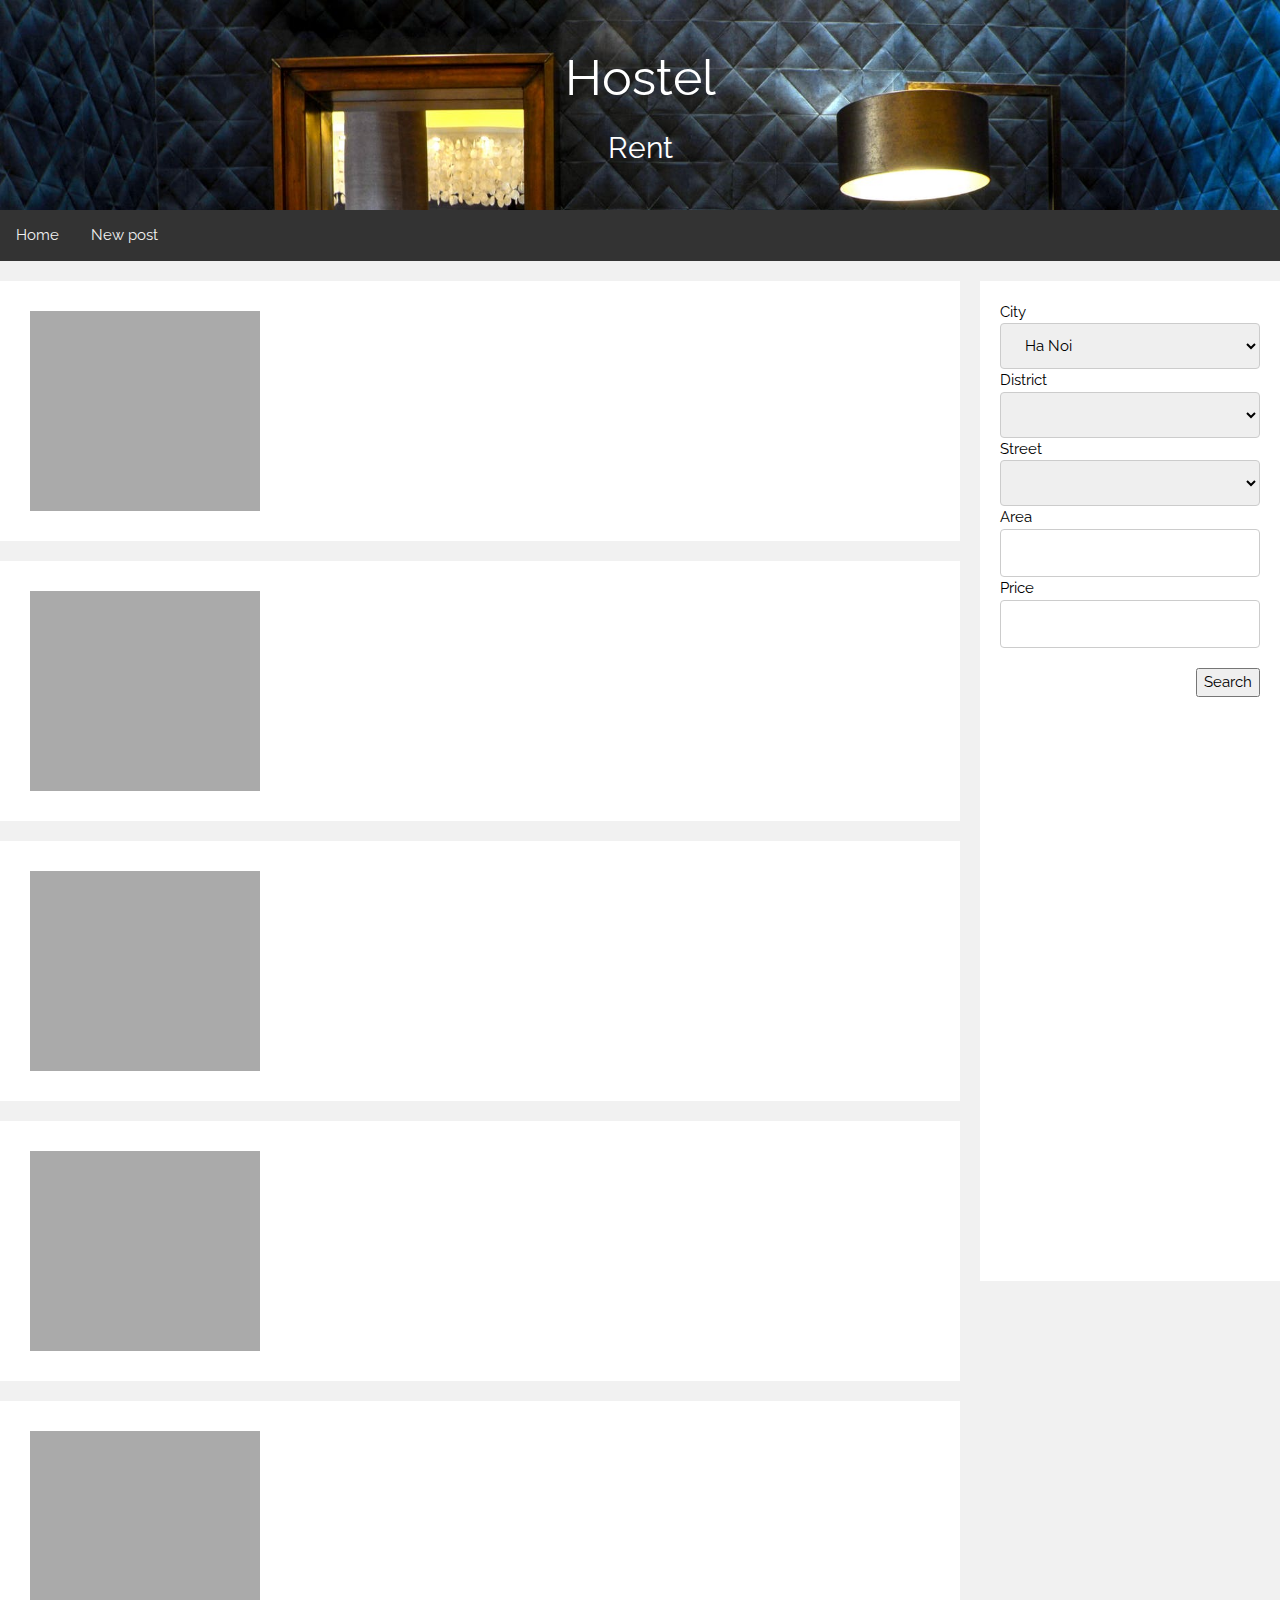
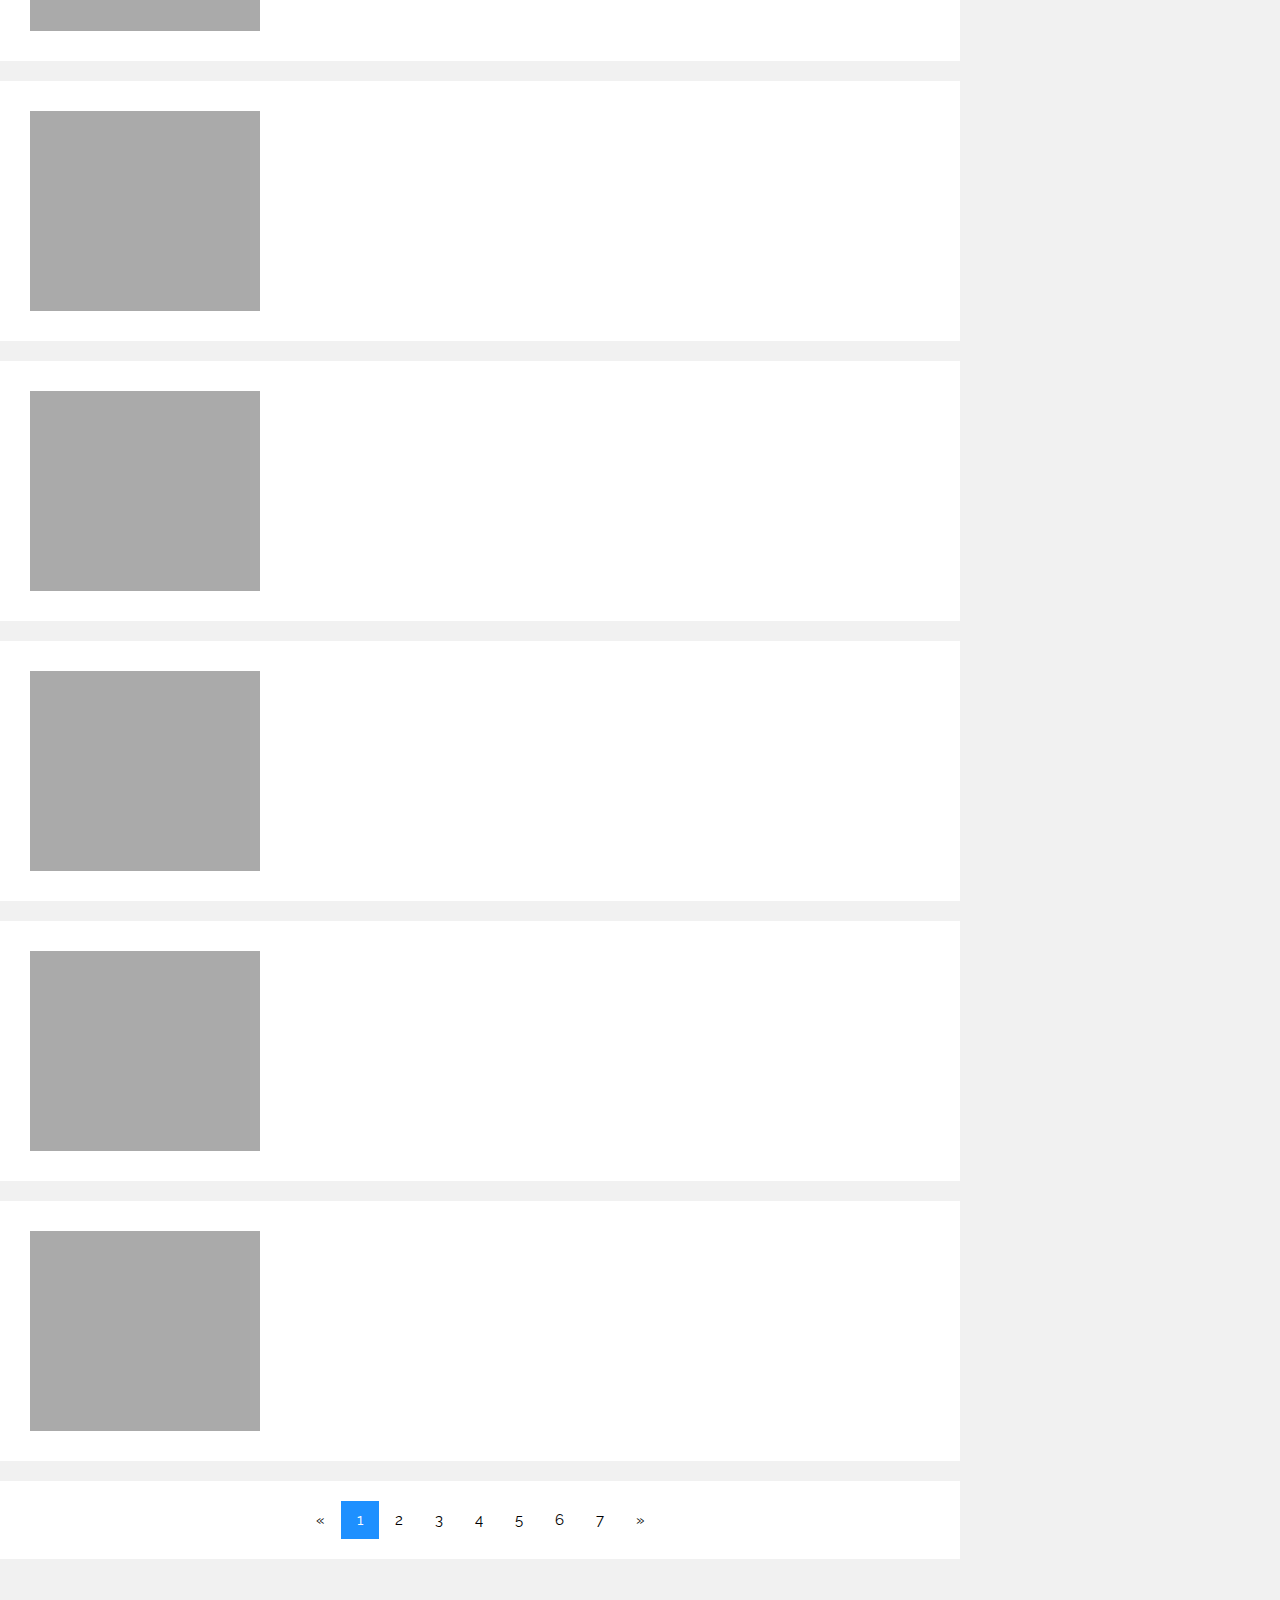
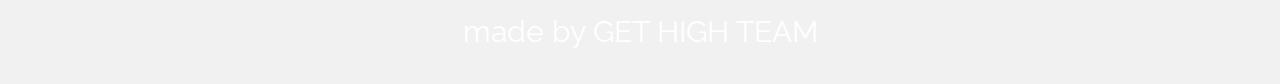
<file: index.html>
﻿<!DOCTYPE html>
<html lang="en">
<head>
  
  <!--  Meta  -->
  <meta charset="UTF-8" />
  <meta name="viewport" content="width=device-width, initial-scale=1">
  <title>Home Page</title>
  
  <!--  Styles  -->
  <link rel="stylesheet" href="index.css">
  
  <link rel="stylesheet" href="https://www.w3schools.com/w3css/4/w3.css">
    <link rel="stylesheet" href="https://fonts.googleapis.com/css?family=Raleway">
    <link rel="stylesheet" href="https://cdnjs.cloudflare.com/ajax/libs/font-awesome/4.7.0/css/font-awesome.min.css">
  
  <style>
        body, h1, h2, h3, h4, h5, h6 {
            font-family: "Raleway", Arial, Helvetica, sans-serif
        }
        .mySlides {display: none}
        </style>
</head>

<body onload="checkSignIn(); checkPageNum();">
  <div class="header">
  <h1>Hostel</h1>
  <h2>Rent</h2>
</div>

<div class="topnav">
  <a href="index.html">Home</a>
  <a onclick="goToNewPost()">New post</a>
  <a href="signin.html" id="signin" style="float:right; display:none;">Sign in</a>
  <a href="signup.html" id="signup" style="float:right; display:none;">Sign up</a>
  <a href="index.html" id="signout" style="float:right; display:none;" onclick="requestSignOut()">Sign out</a>
  <a id="welcome" style="float:right; display:none;">Welcome </a>
</div>

<div class="row">
  <div class="leftcolumn">
    <div class="hostelPreview" onclick="goToSpec(this)">

      <div class="fakeimg" style="height:200px; background-image:url(https://media.cntraveler.com/photos/53da60a46dec627b149e66f4/4:3/w_420,c_limit/hilton-moorea-lagoon-resort-spa-moorea-french-poly--110160-1.jpg)"></div>
      <a></a>
      <h5></h5>
      <p></p>
      <p></p>
      <p></p>
      <p style="display:none;"></p>
    </div>
    <div class="hostelPreview" onclick="goToSpec(this)">
      <div class="fakeimg" style="height:200px; background-image:url(https://assets.traveltriangle.com/blog/wp-content/uploads/2015/09/palazzo-versace-queensland.jpg)"></div>
      <a></a>
      <h5></h5>
      <p></p>
      <p></p>
      <p></p>
      <p style="display:none;"></p>
    </div>
    <div class="hostelPreview" onclick="goToSpec(this)">
      <div class="fakeimg" style="height:200px; background-image:url(https://irisholidays.com/keralatourism/wp-content/uploads/2013/07/mountain-club-resort-munnar.gif)"></div>
      <a></a>
      <h5></h5>
      <p></p>
      <p></p>
      <p></p>
      <p style="display:none;"></p>
    </div>
    <div class="hostelPreview" onclick="goToSpec(this)">
      <div class="fakeimg" style="height:200px; background-image:url(https://www.wonderslist.com/wp-content/uploads/2012/09/roman-baths.jpg)"></div>
      <a></a>
      <h5></h5>
      <p></p>
      <p></p>
      <p></p>
      <p style="display:none;"></p>
    </div>
    <div class="hostelPreview" onclick="goToSpec(this)">
      <div class="fakeimg" style="height:200px; background-image:url(https://i.ytimg.com/vi/BfdCifGDfSI/hqdefault.jpg)"></div>
      <a></a>
      <h5></h5>
      <p></p>
      <p></p>
      <p></p>
      <p style="display:none;"></p>
    </div>
    <div class="hostelPreview" onclick="goToSpec(this)">
      <div class="fakeimg" style="height:200px; background-image:url(https://top10hoian.net/wp-content/uploads/2018/10/26.Top-10-Villa-%C4%91%E1%BA%B9p-nh%E1%BA%A5t-t%E1%BA%A1i-H%E1%BB%99i-An.1.jpg)"></div>
      <a></a>
      <h5></h5>
      <p></p>
      <p></p>
      <p></p>
      <p style="display:none;"></p>
    </div>
    <div class="hostelPreview" onclick="goToSpec(this)">
      <div class="fakeimg" style="height:200px; background-image:url(http://thuevilla.com/wp-content/uploads/2018/03/d25cb572af0b43551a1a.jpg)"></div>
      <a></a>
      <h5></h5>
      <p></p>
      <p></p>
      <p></p>
      <p style="display:none;"></p>
    </div>
    <div class="hostelPreview" onclick="goToSpec(this)">
      <div class="fakeimg" style="height:200px; background-image:url(https://clickladi.cdn.vccloud.vn/wp-content/uploads/2019/07/G2-26.jpg)"></div>
      <a></a>
      <h5></h5>
      <p></p>
      <p></p>
      <p></p>
      <p style="display:none;"></p>
    </div>
    <div class="hostelPreview" onclick="goToSpec(this)">
      <div class="fakeimg" style="height:200px; background-image:url(https://r-ec.bstatic.com/images/hotel/max1280x900/525/52506990.jpg)"></div>
      <a></a>
      <h5></h5>
      <p></p>
      <p></p>
      <p></p>
      <p style="display:none;"></p>
    </div>
    <div class="hostelPreview" onclick="goToSpec(this)">
      <div class="fakeimg" style="height:200px; background-image:url(https://travel.home.sndimg.com/content/dam/images/travel/fullset/2015/01/09ET/britains-top-castles-windsor-bershire-england.jpg.rend.hgtvcom.581.436.suffix/1491581062554.jpeg)"></div>
      <a></a>
      <h5></h5>
      <p></p>
      <p></p>
      <p></p>
      <p style="display:none;"></p>

    </div>
    <div class="card">
      <div class="pagination">
        <a class="pages" onclick="goToPrevPage()">&laquo;</a>
        <a class="pages" id="active" onclick="changePage(this)">1</a>
        <a class="pages" onclick="changePage(this)">2</a>
        <a class="pages" onclick="changePage(this)">3</a>
        <a class="pages" onclick="changePage(this)">4</a>
        <a class="pages" onclick="changePage(this)">5</a>
        <a class="pages" onclick="changePage(this)">6</a>
        <a class="pages" onclick="changePage(this)">7</a>
        <a class="pages" onclick="goToNextPage()">&raquo;</a>
      </div>
  </div>
  </div>
  <div class="rightcolumn">
    <div class="card" style="height:1000px">
      <form>
      <label for="city">City</label>
        <select id="city" name="city">
            <option value="Ha Noi">Ha Noi</option>
        </select>
      <label for="district">District</label>
        <select id="district" name="district">

        </select>
      <label for="street">Street</label>
        <select id="street" name="street">

        </select>
      <label for="area">Area</label>
        <input type="number" id="area" name="area"/>
      <label for="price">Price</label>
        <input type="number" id="price" name="price"/>

        <button type="submit" style="margin-top:20px; float:right;">Search</button>
      </form>
    </div>
  </div>
</div>

<div class="footer">
  <h2>made by GET HIGH TEAM</h2>
</div>
  <script src="requestor.js"></script>
  <script src="loader.js"></script>
  <script src="extractor.js"></script>
  <script src="pageTurner.js"></script>
  <script>
    function requestSignOut() {
      requestData(serverURL + "signout", null, responseSignOut, "GET");
    }
    
    function responseSignOut(responseText) {
      checkSignIn();
    }
    
    function goToNewPost() {
      let welcome = document.getElementById("welcome");

      location.href = (welcome.style.display == "none") ? "signin.html" : "newpost.html";
    }
    
    function goToSpec(ele) {
      //let contents = ele.parentElement.getElementsByTagName("*");
      let contents = ele.getElementsByTagName("*");
      location.href = "specific.html" + "?id=" + contents[6].innerHTML;
    }
  </script>
</body>
</html>
</file>
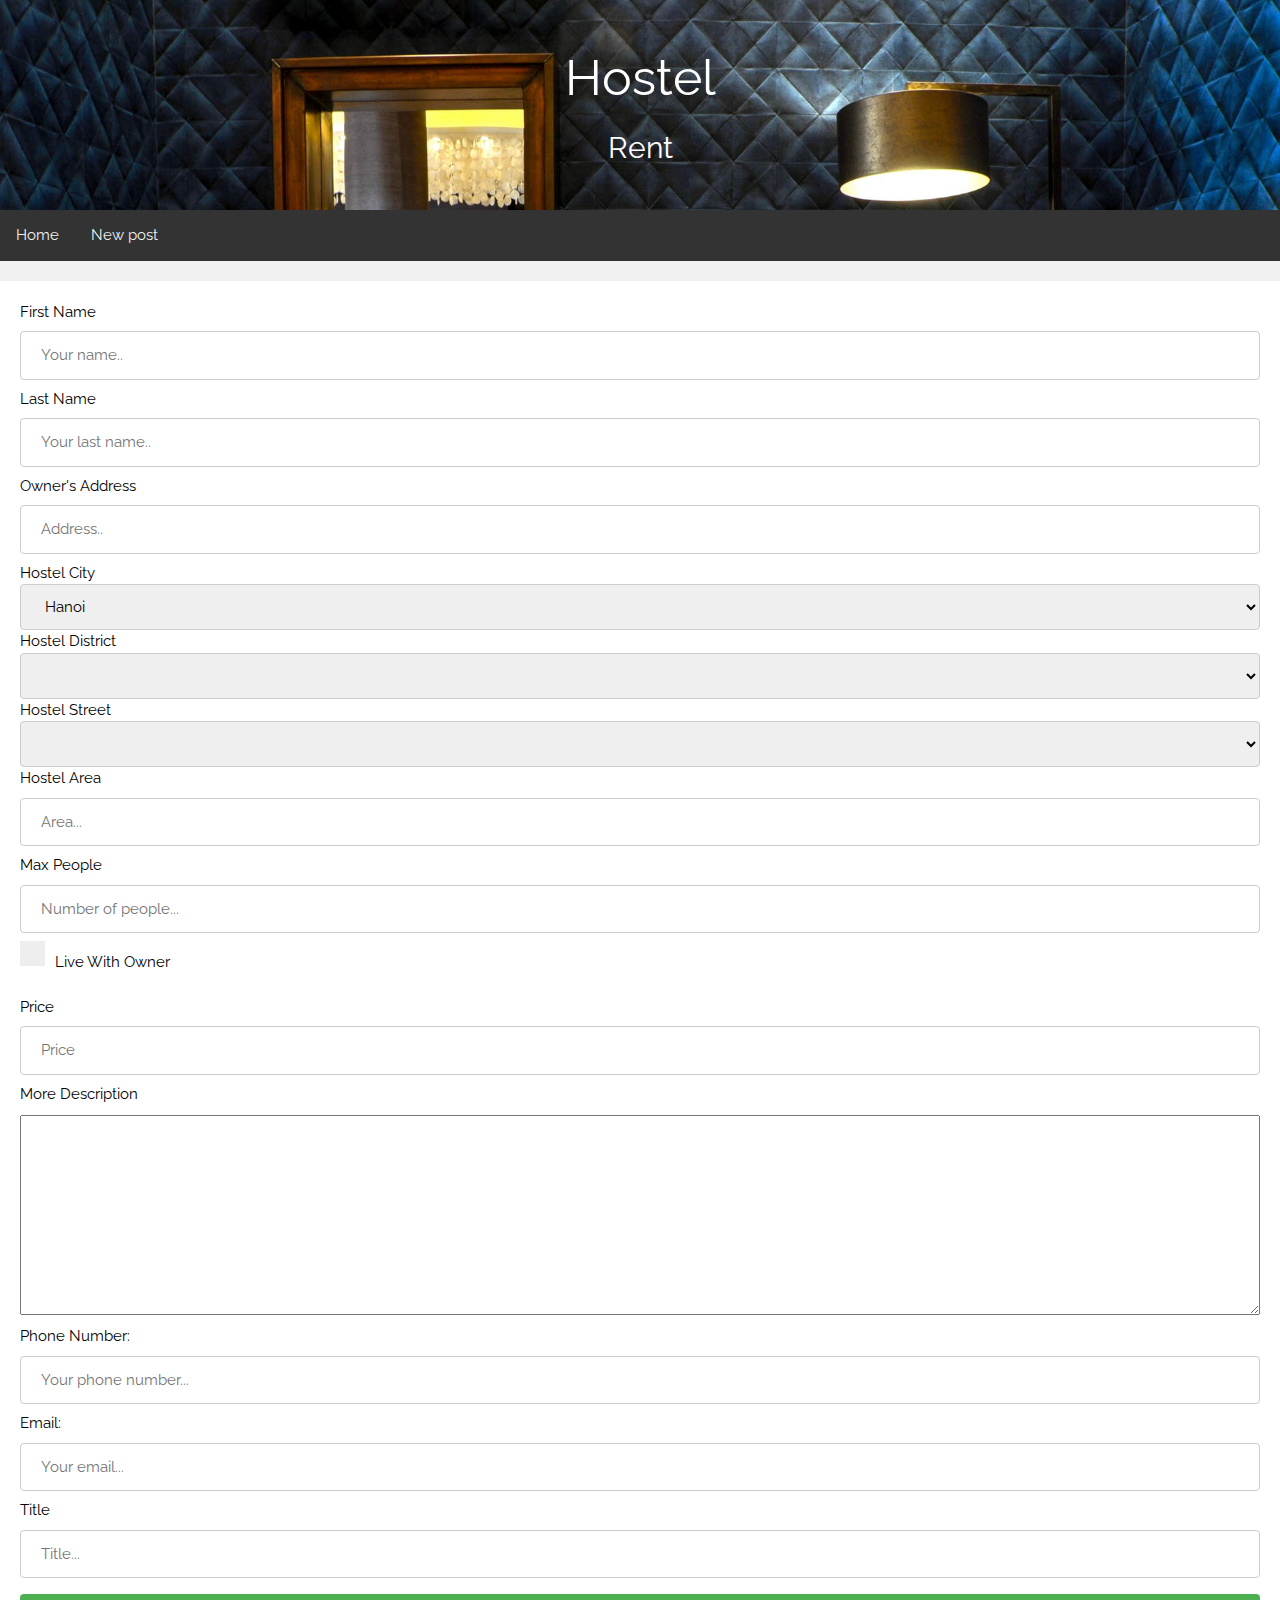
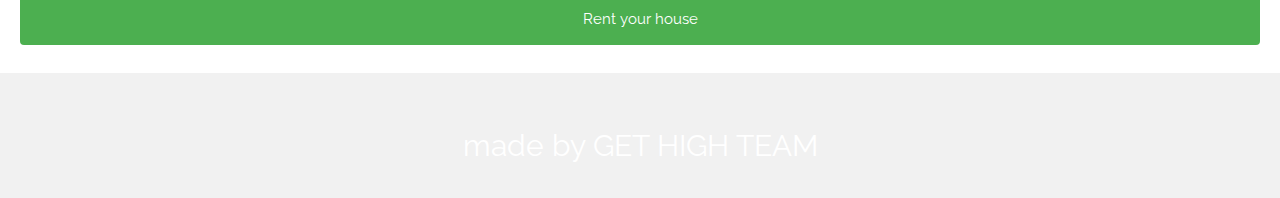
<file: newpost.html>
﻿<!DOCTYPE html>
<html lang="en">
<head>

    <!--  Meta  -->
    <meta charset="UTF-8" />
    <meta name="viewport" content="width=device-width, initial-scale=1">
    <title>New Post</title>

    <!--  Styles  -->
    <link rel="stylesheet" href="newpost.css">

    
    <link rel="stylesheet" href="https://www.w3schools.com/w3css/4/w3.css">
    <link rel="stylesheet" href="https://fonts.googleapis.com/css?family=Raleway">
    <link rel="stylesheet" href="https://cdnjs.cloudflare.com/ajax/libs/font-awesome/4.7.0/css/font-awesome.min.css">

    <style>
        body, h1, h2, h3, h4, h5, h6 {
            font-family: "Raleway", Arial, Helvetica, sans-serif
        }
        .mySlides {display: none}
        </style>

</head>
<body onload="checkSignIn();">
    <div class="header">
        <h1>Hostel</h1>
        <h2>Rent</h2>
    </div>

<div class="topnav">
  <a href="index.html">Home</a>
  <a onclick="goToNewPost()">New post</a>
  <a href="signin.html" id="signin" style="float:right; display:none;">Sign in</a>
  <a href="signup.html" id="signup" style="float:right; display:none;">Sign up</a>
  <a href="index.html" id="signout" style="float:right; display:none;" onclick="requestSignOut()">Sign out</a>
  <a id="welcome" style="float:right; display:none;">Welcome </a>
</div>

    <div class="row">
        <div class="leftcolumn">
            <div class="card">
                <form method="PUT" action="" onsubmit="return getInfo()">
                    <label for="fname">First Name</label>
                    <input class="info" type="text" id="fname" name="firstname" placeholder="Your name..">

                    <label for="lname">Last Name</label>
                    <input class="info" type="text" id="lname" name="lastname" placeholder="Your last name..">

                    <label for="owneraddress">Owner's Address</label>
                    <input class="info" type="text" id="owneraddress" name="owneraddress" placeholder="Address..">

                    <label for="city">Hostel City</label>
                    <select class="info" id="city" name="city">
                        <option value="hanoi">Hanoi</option>
                        <option value="danang">Da Nang</option>
                        <option value="hochiminh">Ho Chi Minh</option>
                    </select>

                    <label for="district">Hostel District</label>
                    <select class="info" id="district" name="district">
                    </select>

                    <label for="street">Hostel Street</label>
                    <select class="info" id="street" name="street">
                    </select>

                    <label for="area">Hostel Area</label>
                    <input class="info" type="number" id="area" name="area" placeholder="Area..." />

                    <label for="maxpeople">Max People</label>
                    <input class="info" type="text" id="maxpeople" name="maxpeople" placeholder="Number of people..." />

                    <label class="container">
                        <input class="info" type="checkbox"> Live With Owner
                        <span class="checkmark"></span>
                    </label>

                    <label for="price">Price</label>
                    <input class="info" type="number" id="price" name="price" placeholder="Price" />

                    <label for="description" style="padding-top:10px; padding-bottom:10px; ">More Description</label>
                    <textarea class="info desBox" id="description" name="description" placeholder="Write something.." style="height:200px; overflow:auto">

                    </textarea>







                    <label style="display:block;" for="phone">Phone Number: </label>
                    <input class="info" type="tel" id="phone" name="phone" placeholder="Your phone number...">

                    <label for="ursemail">Email: </label>
                    <input class="info" type="email" id="ursemail" name="ursemail" placeholder="Your email...">

                    <label for="title">Title </label>
                    <input class="info" type="text" id="title" name="title" placeholder="Title...">

                    <input type="submit" value="Rent your house">


                </form>

            </div>
            


        </div>

    </div>

    <div class="footer">
        <h2>made by GET HIGH TEAM</h2>
    </div>
    <script src="requestor.js"></script>
    <script src="loader.js"></script>
    <script>
    function requestSignOut() {
      requestData(serverURL + "signout", null, responseSignOut, "GET");
    }
    
    function responseSignOut(responseText) {
      checkSignIn();
    }
  </script>
    <script>
        function getInfo() {
            let infoData = document.getElementsByClassName("info");
            let infoObj = {
                Firstname: infoData[0].value,
                Lastname: infoData[1].value,
                OwnerAddress: infoData[2].value,
                City: infoData[3].value,
                District: infoData[4].value,
                Street: infoData[5].value,
                Area: parseInt(infoData[6].value),
                MaxPeople: parseInt(infoData[7].value),
                LiveWithOwner: infoData[8].checked,
                Price: parseInt(infoData[9].value),
                Description: infoData[10].value,
                
                Phone: infoData[11].value,
                Email: infoData[12].value,
                Title: infoData[13].value,
                
            

            }
            requestData(serverURL + "newpost", JSON.stringify(infoObj), responseInfo, "POST");
            
            return false;

        }
        
        function goToNewPost() {
      let welcome = document.getElementById("welcome");

      location.href = (welcome.style.display == "none") ? "signin.html" : "newpost.html";
    }

        function responseInfo(responseText) {
            //alert(responseInfo);
            //let responseObj = JSON.parse(responseText);
            //location.href = "specific.html" + "?id=" + responseObj.PostID;
		location.href = "index.html";
        }
    </script>
</body>
</html>
</file>
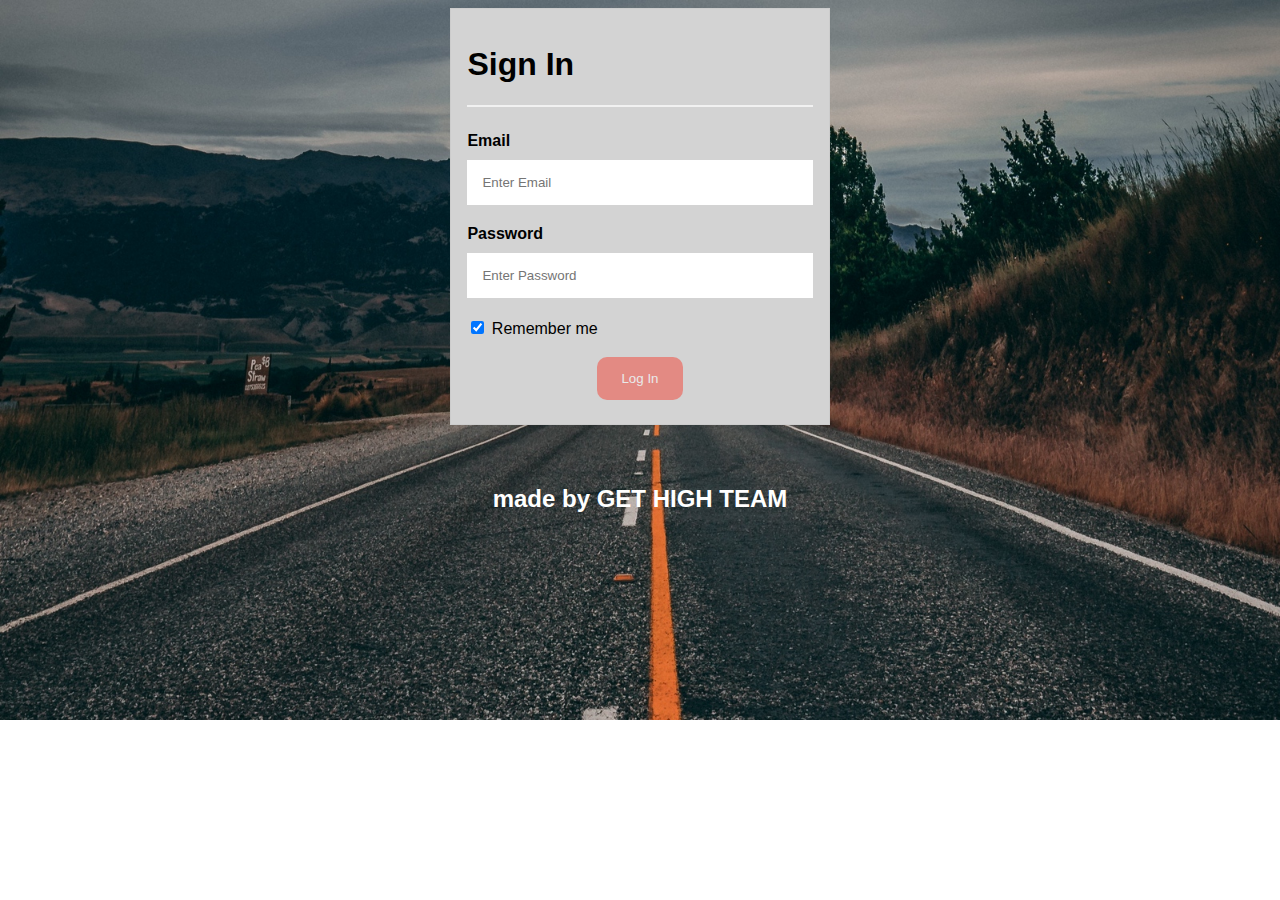
<file: signin.html>
<!DOCTYPE html>
<html lang="en">
<head>
  <meta charset="UTF-8">
  <meta name="viewport" content="width=device-width, initial-scale=1.0">
  <meta http-equiv="X-UA-Compatible" content="ie=edge">
  <link rel="stylesheet" href="signin.css">
  <title>Sign in</title>
</head>
<body>
  
<form style="border:1px solid #ccc;width:30%;margin:auto;background-color:lightgray;" action="" onsubmit="return requestSignIn()">
  <div class="container">
    <h1 style="color:black;">Sign In</h1>
    
    <hr>

    <label for="email" style="color:black;"><b>Email</b></label>
    <input class="signin" type="email" placeholder="Enter Email" name="email" maxlength="50" required>
    <p id="signInError" style="font-size:10px;color:red;margin-top:0px;text-align:right;"></p>

    <label for="psw" style="color:black;"><b>Password</b></label>
    <input class="signin" type="password" placeholder="Enter Password" name="psw" minlength="6" maxlength="30" required>
    <p id="signInError" style="font-size:10px;color:red;margin-top:0px;text-align:right;"></p>
    
    <label style="color:black;">
      <input class="signin" type="checkbox" checked="checked" name="remember" style="margin-bottom:15px;"> Remember me
    </label>
    


    <div class="clearfix">

      <button type="submit" class="loginbtn">Log In</button>
    </div>
  </div>
</form>
<div class="footer">
  <h2>made by GET HIGH TEAM</h2>
</div>
<script src="requestor.js"></script>
<script>
  function requestSignIn() {
    let signInData = document.getElementsByClassName("signin");
    let signInObj = {
      Username: signInData[0].value,
      Password: signInData[1].value,
      Remember: signInData[2].value
    };
    requestData(serverURL + "signin", JSON.stringify(signInObj), responseSignIn);
    return false;
  }
  
  function responseSignIn(responseText) {
    let errorData = document.getElementById("signInError");
    let isMatch = JSON.parse(responseText).Match;
    if (!isMatch) {
      errorData.innerHTML = "Incorrect email or password!";
      return;
    }
    else errorData.innerHTML = "";
    location.href = 'index.html';
  }
</script>
</body>
</html>
</file>
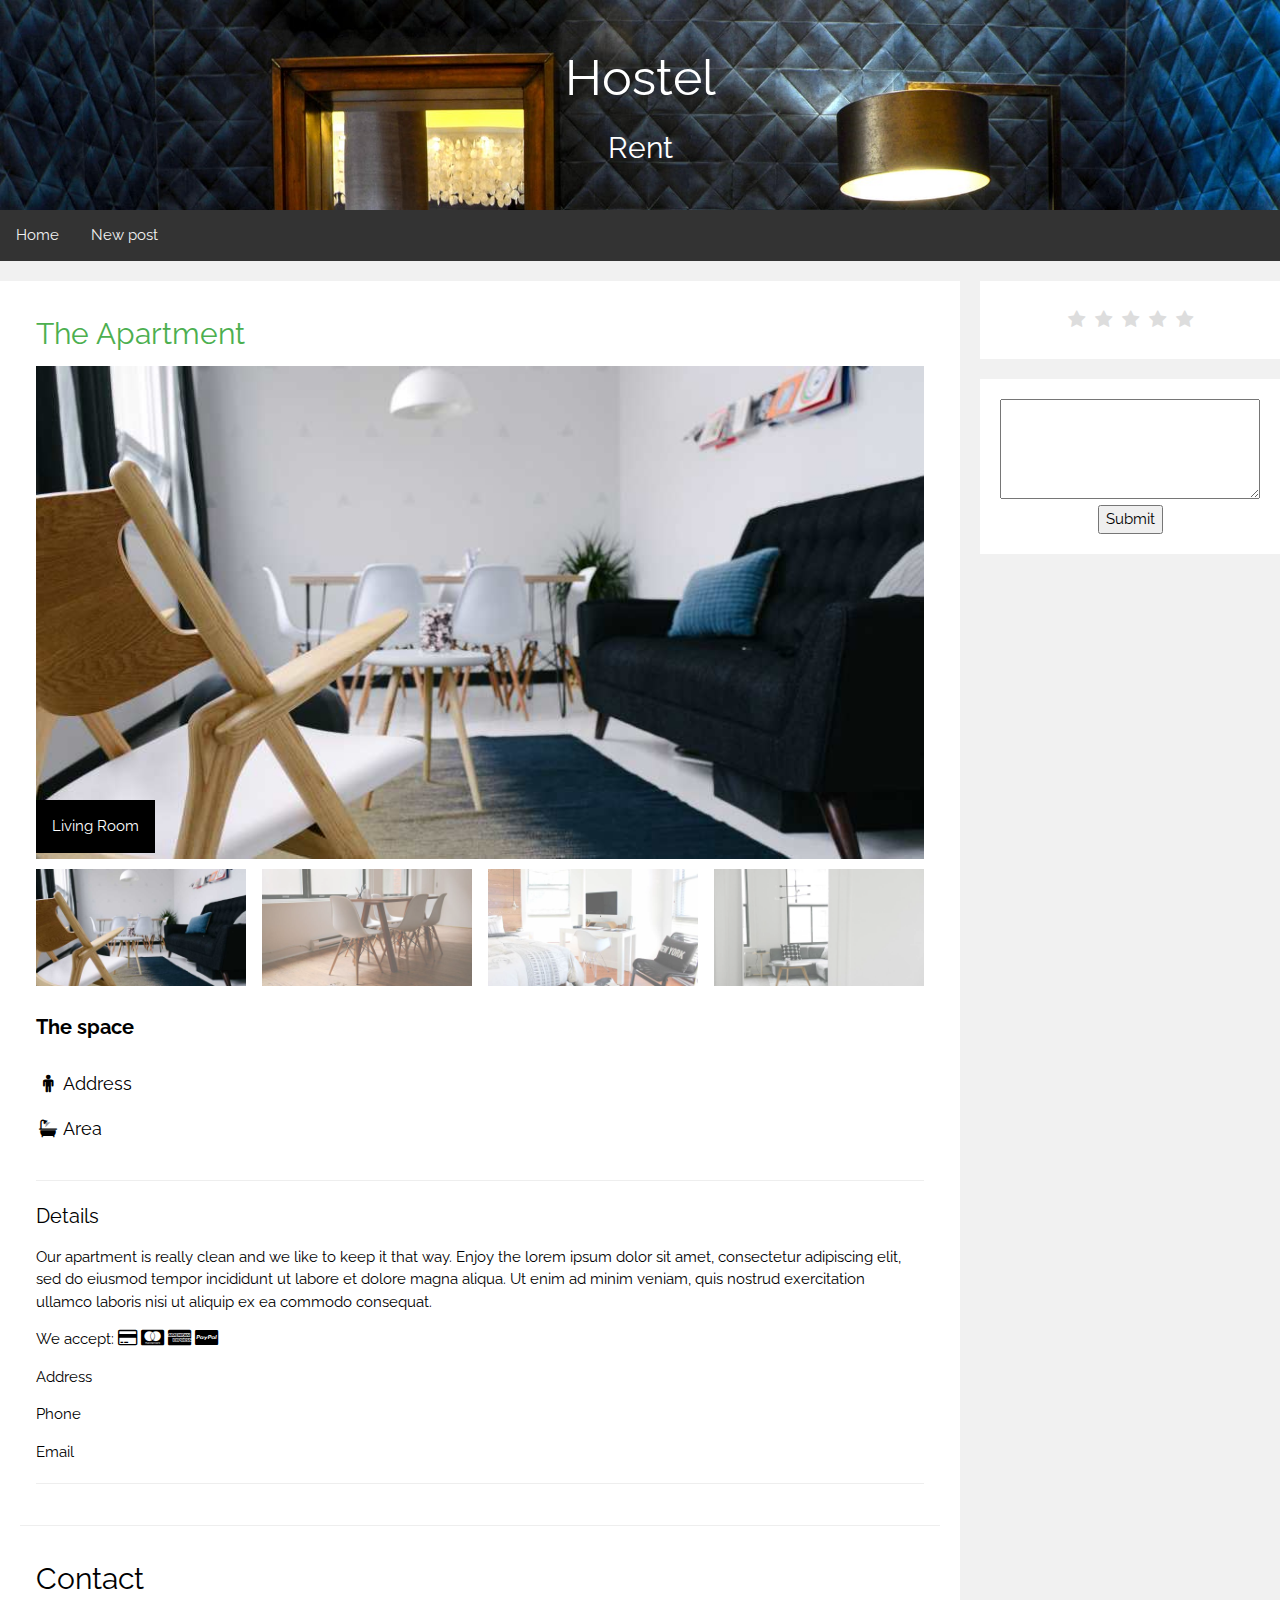
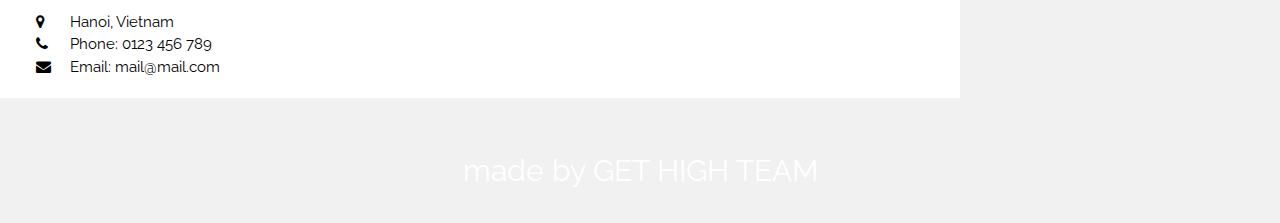
<file: specific.html>
﻿<!DOCTYPE html>
<html lang="en">
<head>

    <!--  Meta  -->
    <meta charset="UTF-8" />
    <meta name="viewport" content="width=device-width, initial-scale=1">
    <title>Apartment</title>

    <!--  Styles  -->
    <link rel="stylesheet" href="specific.css">
    <link rel="stylesheet" href="https://www.w3schools.com/w3css/4/w3.css">
    <link rel="stylesheet" href="https://fonts.googleapis.com/css?family=Raleway">
    <link rel="stylesheet" href="https://cdnjs.cloudflare.com/ajax/libs/font-awesome/4.7.0/css/font-awesome.min.css">
    <style>
        body, h1, h2, h3, h4, h5, h6 {
            font-family: "Raleway", Arial, Helvetica, sans-serif
        }
        .mySlides {display: none}
        </style>
    <script>
        var starRating;
    </script>
        </head >
        <body onload="checkSignIn(); requestId();">
        <div class="header" >
        <h1 > Hostel</h1 >
        <h2 > Rent</h2 >
        </div >

        <div class="topnav">
  <a href="index.html">Home</a>
  <a onclick="goToNewPost()">New post</a>
  <a href="signin.html" id="signin" style="float:right; display:none;">Sign in</a>
  <a href="signup.html" id="signup" style="float:right; display:none;">Sign up</a>
  <a href="index.html" id="signout" style="float:right; display:none;" onclick="requestSignOut()">Sign out</a>
  <a id="welcome" style="float:right; display:none;">Welcome </a>
</div>

        <div class="row" >
        <div class="leftcolumn" >

            <div class="card">
                <div class="w3-main w3-white">

                    <!-- Push down content on small screens -->
                    <div class="w3-hide-large" style="margin-top:80px"></div>

                    <!-- Slideshow Header -->
                    <div class="w3-container" id="apartment">
                        <h2 id="title" class="w3-text-green">The Apartment</h2>
                        <div class="w3-display-container mySlides">
                            <img src="image/livingroom.jpg" style="width:100%;margin-bottom:-6px">
                            <div class="w3-display-bottomleft w3-container w3-black">
                                <p>Living Room</p>
                            </div>
                        </div>
                        <div class="w3-display-container mySlides">
                            <img src="image/diningroom.jpg" style="width:100%;margin-bottom:-6px">
                            <div class="w3-display-bottomleft w3-container w3-black">
                                <p>Dining Room</p>
                            </div>
                        </div>
                        <div class="w3-display-container mySlides">
                            <img src="image/bedroom.jpg" style="width:100%;margin-bottom:-6px">
                            <div class="w3-display-bottomleft w3-container w3-black">
                                <p>Bedroom</p>
                            </div>
                        </div>
                        <div class="w3-display-container mySlides">
                            <img src="image/livingroom2.jpg" style="width:100%;margin-bottom:-6px">
                            <div class="w3-display-bottomleft w3-container w3-black">
                                <p>Living Room II</p>
                            </div>
                        </div>
                    </div>
                    <div class="w3-row-padding w3-section">
                        <div class="w3-col s3">
                            <img class="demo w3-opacity w3-hover-opacity-off" src="image/livingroom.jpg" style="width:100%;cursor:pointer" onclick="currentDiv(1)" title="Living room">
                        </div>
                        <div class="w3-col s3">
                            <img class="demo w3-opacity w3-hover-opacity-off" src="image/diningroom.jpg" style="width:100%;cursor:pointer" onclick="currentDiv(2)" title="Dining room">
                        </div>
                        <div class="w3-col s3">
                            <img class="demo w3-opacity w3-hover-opacity-off" src="image/bedroom.jpg" style="width:100%;cursor:pointer" onclick="currentDiv(3)" title="Bedroom">
                        </div>
                        <div class="w3-col s3">
                            <img class="demo w3-opacity w3-hover-opacity-off" src="image/livingroom2.jpg" style="width:100%;cursor:pointer" onclick="currentDiv(4)" title="Second Living Room">
                        </div>
                    </div>

                    <div class="w3-container">
                        <h4><strong>The space</strong></h4>
                        <div class="w3-row w3-large">
                            <div class="w3-col s6">
                                <p id="liveWithOwner"><i class="fa fa-fw fa-male"></i> Address</p>
                                <p id="area"><i class="fa fa-fw fa-bath"></i> Area</p>
                                
                            </div>
 
                        </div>
                        <hr>

                   

                        <h4 id="price">Details<strong></strong></h4>
                        <p id="description">Our apartment is really clean and we like to keep it that way. Enjoy the lorem ipsum dolor sit amet, consectetur adipiscing elit, sed do eiusmod tempor incididunt ut labore et dolore magna aliqua. Ut enim ad minim veniam, quis nostrud exercitation ullamco laboris nisi ut aliquip ex ea commodo consequat.</p>
                        <p>We accept: <i class="fa fa-credit-card w3-large"></i> <i class="fa fa-cc-mastercard w3-large"></i> <i class="fa fa-cc-amex w3-large"></i> <i class="fa fa-cc-cc-visa w3-large"></i><i class="fa fa-cc-paypal w3-large"></i></p>
                        <p id="address">Address</p>
                        <p id="phone">Phone</p>
                        <p id="email">Email</p>
                        <hr>

                    </div>
                    <hr>

                    <!-- Contact -->
                    <div class="w3-container" id="contact">
                        <h2>Contact</h2>
                        <i class="fa fa-map-marker" style="width:30px"></i> Hanoi, Vietnam<br>
                        <i class="fa fa-phone" style="width:30px"></i> Phone: 0123 456 789<br>
                        <i class="fa fa-envelope" style="width:30px"> </i> Email: mail@mail.com<br>
                        
                    </div>


                </div>



                <script>
                    // Script to open and close sidebar when on tablets and phones
                    function w3_open() {
                        document.getElementById("mySidebar").style.display = "block";
                        document.getElementById("myOverlay").style.display = "block";
                    }

                    function w3_close() {
                        document.getElementById("mySidebar").style.display = "none";
                        document.getElementById("myOverlay").style.display = "none";
                    }

                    // Slideshow Apartment Images
                    var slideIndex = 1;
                    showDivs(slideIndex);

                    function plusDivs(n) {
                        showDivs(slideIndex += n);
                    }

                    function currentDiv(n) {
                        showDivs(slideIndex = n);
                    }

                    function showDivs(n) {
                        var i;
                        var x = document.getElementsByClassName("mySlides");
                        var dots = document.getElementsByClassName("demo");
                        if (n > x.length) { slideIndex = 1 }
                        if (n < 1) { slideIndex = x.length }
                        for (i = 0; i < x.length; i++) {
                            x[i].style.display = "none";
                        }
                        for (i = 0; i < dots.length; i++) {
                            dots[i].className = dots[i].className.replace(" w3-opacity-off", "");
                        }
                        x[slideIndex - 1].style.display = "block";
                        dots[slideIndex - 1].className += " w3-opacity-off";
                    }
                </script>
            </div>
        </div >
        <div class="rightcolumn" >
        
          <div class="card" >
              <div id="rating">
                  <input type="radio" id="star5" name="rating" value="5" onclick="calcRate(this)"/>
                  <label class="full" for="star5" title="Awesome - 5 stars"></label>

                  <input type="radio" id="star4" name="rating" value="4" onclick="calcRate(this)"/>
                  <label class="full" for="star4" title="Pretty good - 4 stars"></label>

                  <input type="radio" id="star3" name="rating" value="3" onclick="calcRate(this)"/>
                  <label class="full" for="star3" title="Meh - 3 stars"></label>

                  <input type="radio" id="star2" name="rating" value="2" onclick="calcRate(this)"/>
                  <label class="full" for="star2" title="Kinda bad - 2 stars"></label>

                  <input type="radio" id="star1" name="rating" value="1" onclick="calcRate(this)"/>
                  <label class="full" for="star1" title="Sucks big time - 1 star"></label>
              </div>
              <script>
                  function calcRate(caller) {
                      
                      starRating = caller.value;
                  }
              </script>
            
          </div >
            <div class="card" >
                <form onsubmit="return getUsrRating()">
                    <textarea class="rate" style="width:100%; height:100px; overflow:auto;" placeholder="Please give sincere comment..." > </textarea >
                    <button type="submit" class="submitbtn" style="display:block; margin:auto;">Submit</button>
                </form>
            </div >
            <script>
                function getUsrRating() {
                    let commentData = document.getElementsByClassName("rate");
                    let commentObject = {
                        Comment: commentData[0].value,
                        Star: starRating
                    }
                    //requestData(serverURL, JSON.stringify(commentData), null, "GET");
                    return false;
                    
                }
            </script>

        </div >
        </div>

        <div class="footer" >
        <h2 > made by GET HIGH TEAM</h2 >
        </div >
        <script src="requestor.js"></script>
        <script src="loader.js"></script>
        <script src="extractor.js"></script>
        <script>
    function requestSignOut() {
      requestData(serverURL + "signout", null, responseSignOut, "GET");
    }
    
    function responseSignOut(responseText) {
      checkSignIn();
    }
    
    function requestId() {
      let hostelObj = {
        PostId: parseInt(getInfo("id"))
      }
      requestData(serverURL + "APIs/getPost", JSON.stringify(hostelObj), responseId, "POST");
      //requestData(serverURL + "post?id=" + getInfo("id"), null, responseId, "GET");
    }
    
    function responseId(responseText) {
      let responseObj = JSON.parse(responseText);
      let title = document.getElementById("title");
      title.innerHTML = responseObj.Title;
      let price = document.getElementById("price");
      price.innerHTML = responseObj.Price + " VND/month";
      let lwo = document.getElementById("liveWithOwner");
      if (responseObj.LiveWithOwner) lwo.innerHTML = "Live with owner"; else lwo.innerHTML = "No live with owner";
      let area = document.getElementById("area");
      area.innerHTML = "Area: " + responseObj.Area + " m2";
      let address = document.getElementById("address");
      address.innerHTML = "Address: " + responseObj.Street + ", " + responseObj.District + ", " + responseObj.City;
      let description = document.getElementById("description");
      description.innerHTML = responseObj.Description + "<br/>" + description.innerHTML;
      let phone = document.getElementById("phone");
      phone.innerHTML = "Phone: " + responseObj.Phone;
      let email = document.getElementById("email");
      email.innerHTML = "Email: " + responseObj.Email;
    }
    
    function goToNewPost() {
      let welcome = document.getElementById("welcome");

      location.href = (welcome.style.display == "none") ? "signin.html" : "newpost.html";
    }
  </script>
        </body >
        </html >
</file>
<file: index.css>
* {
  box-sizing: border-box;
}

body {
  font-family: Arial;
  background: #f1f1f1;
  overflow: auto;
}

/* Header/Blog Title */
.header {
    padding: 30px;
    text-align: center;
    background: transparent;
    background-image: url("image/headerback.jpg");
    background-repeat: no-repeat;
    background-size: cover;
    color: white;
}


.header h1 {
  font-size: 50px;
}

/* Style the top navigation bar */
.topnav {
  overflow: hidden;
  background-color: #333;
}

/* Style the topnav links */
.topnav a {
  float: left;
  display: block;
  color: #f2f2f2;
  text-align: center;
  padding: 14px 16px;
  text-decoration: none;
}

/* Change color on hover */
.topnav a:hover {
  background-color: #ddd;
  color: black;
}

/* Create two unequal columns that floats next to each other */
/* Left column */
.leftcolumn {   
  float: left;
  width: 75%;
  overflow: auto;
}

/* Right column */
.rightcolumn {
  float: left;
  width: 25%;
  background-color: #f1f1f1;
  padding-left: 20px;
}

.fakeimg {
  background-color: #aaa;
  width: 25%;
  float:left;
  padding: 20px;
  margin:10px;
}

/* Add a card effect for articles */
.card, .hostelPreview {
  background-color: white;
  padding: 20px;
  margin-top: 20px;
}
.card:after {
  content: "";
  display: table;
  clear: both;
}

.hostelPreview:after {
  content: "";
  display: table;
  clear: both;
}

select, input {
  width: 100%;
  padding: 12px 20px;
  margin: 8px 0;
  display: inline-block;
  border: 1px solid #ccc;
  border-radius: 4px;
  box-sizing: border-box;
}

/* Clear floats after the columns */
.row:after {
  content: "";
  display: table;
  clear: both;
}

/* Footer */
.footer {
  padding: 20px;
  text-align: center;
  
  margin-top: 20px;
  color: white;
  background-image: url("https://images.pexels.com/photos/1274260/pexels-photo-1274260.jpeg?auto=compress&cs=tinysrgb&dpr=1&w=500");
  background-size: cover;
  background-repeat: no-repeat;
}
@media screen and (max-width: 400px) {
  .topnav a {
    float: none;
    width: 100%;
  }
}

/* Pagination links */
.pagination {
  margin: auto;
  display: table;
}

.pagination a {
  color: black;
  float: left;
  padding: 8px 16px;
  text-decoration: none;
  transition: background-color .3s;
}

/* Style the active/current link */
.pagination #active {
  background-color: dodgerblue;
  color: white;
}

/* Add a grey background color on mouse-over */
.pagination a:hover:not(.active) {background-color: #ddd;}
</file>
<file: newpost.css>
* {
    box-sizing: border-box;
}

body {
    font-family: Arial;
    background: #f1f1f1;
    overflow: auto;
}

/* Header/Blog Title */
.header {
    padding: 30px;
    text-align: center;
    background: transparent;
    background-image: url("image/headerback.jpg");
    background-repeat: no-repeat;
    background-size: cover;
    color: white;
}


    .header h1 {
        font-size: 50px;
    }

/* Style the top navigation bar */
.topnav {
    overflow: hidden;
    background-color: #333;
}

    /* Style the topnav links */
    .topnav a {
        float: left;
        display: block;
        color: #f2f2f2;
        text-align: center;
        padding: 14px 16px;
        text-decoration: none;
    }

        /* Change color on hover */
        .topnav a:hover {
            background-color: #ddd;
            color: black;
        }

.leftcolumn {
    
    width: 100%;
    height: 100%;
}

input[type=text], input[type=number], input[type=tel], input[type=email], select {
    width: 100%;
    padding: 12px 20px;
    margin: 8px 0;
    display: inline-block;
    border: 1px solid #ccc;
    border-radius: 4px;
    box-sizing: border-box;
}

input[type=submit] {
    width: 100%;
    background-color: #4CAF50;
    color: white;
    padding: 14px 20px;
    margin: 8px 0;
    border: none;
    border-radius: 4px;
    cursor: pointer;
}

    input[type=submit]:hover {
        background-color: #45a049;
    }

/* The container */
.container {
    display: block;
    position: relative;
    padding-left: 35px;
    margin-bottom: 12px;
    padding-top:10px;
    padding-bottom:10px;
    cursor: pointer;
    -webkit-user-select: none;
    -moz-user-select: none;
    -ms-user-select: none;
    user-select: none;
}

    /* Hide the browser's default checkbox */
    .container input {
        position: absolute;
        opacity: 0;
        cursor: pointer;
        height: 0;
        width: 0;
    }

/* Create a custom checkbox */
.checkmark {
    position: absolute;
    top: 0;
    left: 0;
    height: 25px;
    width: 25px;
    background-color: #eee;
}

/* On mouse-over, add a grey background color */
.container:hover input ~ .checkmark {
    background-color: #ccc;
}

/* When the checkbox is checked, add a blue background */
.container input:checked ~ .checkmark {
    background-color: #2196F3;
}

/* Create the checkmark/indicator (hidden when not checked) */
.checkmark:after {
    content: "";
    position: absolute;
    display: none;
}

/* Show the checkmark when checked */
.container input:checked ~ .checkmark:after {
    display: block;
}

/* Style the checkmark/indicator */
.container .checkmark:after {
    left: 9px;
    top: 5px;
    width: 5px;
    height: 10px;
    border: solid white;
    border-width: 0 3px 3px 0;
    -webkit-transform: rotate(45deg);
    -ms-transform: rotate(45deg);
    transform: rotate(45deg);
}

.desBox {
    float: left;
    width: 100%;
    margin-top: 10px;
    margin-bottom:10px;

}

    .desBox:after {
        content: "";
        display: table;
        clear: both;
    }



/* Add a card effect for articles */
.card {
    background-color: white;
    padding: 20px;
    margin-top: 20px;
}

    .card:after {
        content: "";
        display: table;
        clear: both;
    }



/* Clear floats after the columns */
.row:after {
    content: "";
    display: table;
    clear: both;
}

/* Footer */
.footer {
    padding: 20px;
    text-align: center;
    margin-top: 20px;
    color: white;
    background-image: url("https://images.pexels.com/photos/1274260/pexels-photo-1274260.jpeg?auto=compress&cs=tinysrgb&dpr=1&w=500");
    background-size: cover;
    background-repeat: no-repeat;
    bottom:0px;
}

@media screen and (max-width: 400px) {
    .topnav a {
        float: none;
        width: 100%;
    }
}




img {
    max-width: 180px;
}

input[type=file] {
    padding: 10px;
    background: #2d2d2d;
    margin-top:10px;
    margin-bottom:10px;
    display: block;
}
</file>
<file: signin.css>
body {
  font-family: Arial, Helvetica, sans-serif;
  background-image: url("image/backgroundsignupsignin.jpg");
  background-repeat: no-repeat;
  background-size:cover;
}

* {
  box-sizing: border-box;
}

/* Full-width input fields */
input[type=email], input[type=password] {
  width: 100%;
  padding: 15px;
  margin: 10px 0 10px 0;
  display: inline-block;
  border: none;
  background: #fff;
}

input[type=email]:focus, input[type=password]:focus {
  background-color: #eee;
  outline: none;
}

hr {
  border: 1px solid #f1f1f1;
  margin-bottom: 25px;
}

/* Set a style for all buttons */
button {
  background-color: #4CAF50;
  color: white;
  padding: 14px 20px;
  margin: 8px 0;
  border: none;
  cursor: pointer;
  width: 100%;
  opacity: 0.5;
}

button:hover {
  opacity: 1;
}

/* Float cancel and signup buttons and add an equal width */
.loginbtn {
  width: 25%;
  border-radius: 10px;
  margin-left: 37.5%;
  padding: 14px 20px;
  background-color: #f44336;
}

/* Add padding to container elements */
.container {
  padding: 16px;
}

/* Clear floats */
.clearfix::after {
  content: "";
  clear: both;
  display: table;
}

.footer {
  padding: 20px;
  text-align: center;
  margin-top: 20px;
  color: white;
  background-image: url("https://images.pexels.com/photos/1274260/pexels-photo-1274260.jpeg?auto=compress&cs=tinysrgb&dpr=1&w=500");
  background-size: cover;
  background-repeat: no-repeat;
  bottom:0px;
}
</file>
<file: specific.css>
* {
  box-sizing: border-box;
}

body {
  font-family: Arial;
  background: #f1f1f1;
  overflow: auto;
}

/* Header/Blog Title */
.header {
    padding: 30px;
    text-align: center;
    background: transparent;
    background-image: url("image/headerback.jpg");
    background-repeat: no-repeat;
    background-size: cover;
    color: white;
}


.header h1 {
  font-size: 50px;
}

/* Style the top navigation bar */
.topnav {
  overflow: hidden;
  background-color: #333;
}

/* Style the topnav links */
.topnav a {
  float: left;
  display: block;
  color: #f2f2f2;
  text-align: center;
  padding: 14px 16px;
  text-decoration: none;
}

/* Change color on hover */
.topnav a:hover {
  background-color: #ddd;
  color: black;
}

/* Create two unequal columns that floats next to each other */
/* Left column */
.leftcolumn {
    float: left;
    width: 75%;
    height: 100%;
    overflow: auto;
}

/* Right column */
.rightcolumn {
  float: left;
  width: 25%;
  background-color: #f1f1f1;
  padding-left: 20px;
  
}

/* Fake image */
.fakeimg {
  background-color: #aaa;
  width: 25%;
  float:left;
  padding: 20px;
  margin:10px;
}

/* Add a card effect for articles */
.card {
  background-color: white;
  padding: 20px;
  margin-top: 20px;
}
.card:after {
  content: "";
  display: table;
  clear: both;
}

select {
  width: 100%;
  padding: 12px 20px;
  margin: 8px 0;
  display: inline-block;
  border: 1px solid #ccc;
  border-radius: 4px;
  box-sizing: border-box;
}

/* Clear floats after the columns */
.row:after {
  content: "";
  display: table;
  clear: both;
}

/* Footer */
.footer {
  padding: 20px;
  text-align: center;
  bottom:0px;
  margin-top: 20px;
  color: white;
  background-image: url("https://images.pexels.com/photos/1274260/pexels-photo-1274260.jpeg?auto=compress&cs=tinysrgb&dpr=1&w=500");
  background-size: cover;
  background-repeat: no-repeat;
}
@media screen and (max-width: 400px) {
  .topnav a {
    float: none;
    width: 100%;
  }
}

@import url(//netdna.bootstrapcdn.com/font-awesome/3.2.1/css/font-awesome.css);
/*reset css*/
div, label {
    margin: 0;
    padding: 0;
}

body {
    margin: 20px;
}

h1 {
    font-size: 1.5em;
    margin: 10px;
}
/****** Style Star Rating Widget *****/
#rating {
    display:table;
    margin:auto;
}

    #rating > input {
        display: none;
    }

    #rating > label:before {
        margin: 5px;
        font-size: 1.25em;
        font-family: FontAwesome;
        display: inline-block;
        content: "\f005";
    }

    #rating > .half:before {
        content: "\f089";
        position: absolute;
    }

    #rating > label {
        color: #ddd;
        float: right;
    }

    #rating > input:checked ~ label,
    #rating:not(:checked) > label:hover,
    #rating:not(:checked) > label:hover ~ label {
        color: #FFD700;
    }

        #rating > input:checked + label:hover,
        #rating > input:checked ~ label:hover,
        #rating > label:hover ~ input:checked ~ label,
        #rating > input:checked ~ label:hover ~ label {
            color: #FFED85;
        }
</file>
